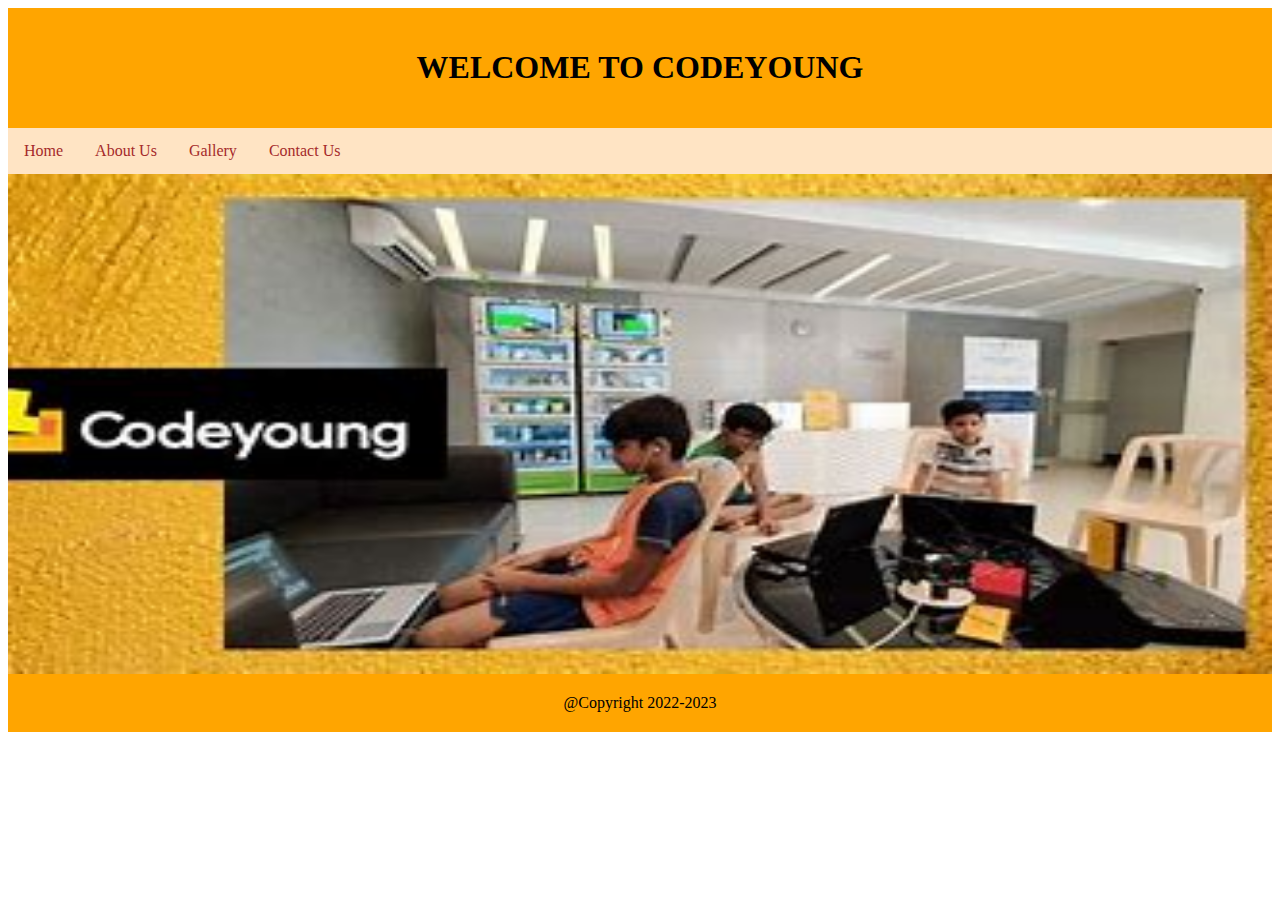
<file: My Website/index.html>
<html>
    <head>
      <link rel= "stylesheet" href="style.css">
      <link rel="icon" type="image/x-icon" href="codeyounglogo.jpg">
    </head>
    <body>
        <header>
            <h1>WELCOME TO CODEYOUNG</h1>
        </header>
        <nav>
            <ul>
                <li><a href="#Home">Home</a></li>
                <li><a href="aboutus.html">About Us</a></li>
                <li><a href="gallery.html">Gallery</a></li>
                <li><a href="contact.html">Contact Us</a></li>
            </ul>
        </nav>
        <section id="Home">
         <img src="codeyoungimage.jpg" width="100%" height="500px">
        </section>

        <footer>
            @Copyright 2022-2023<br>
        </footer>
    </body>
</html>
</file>
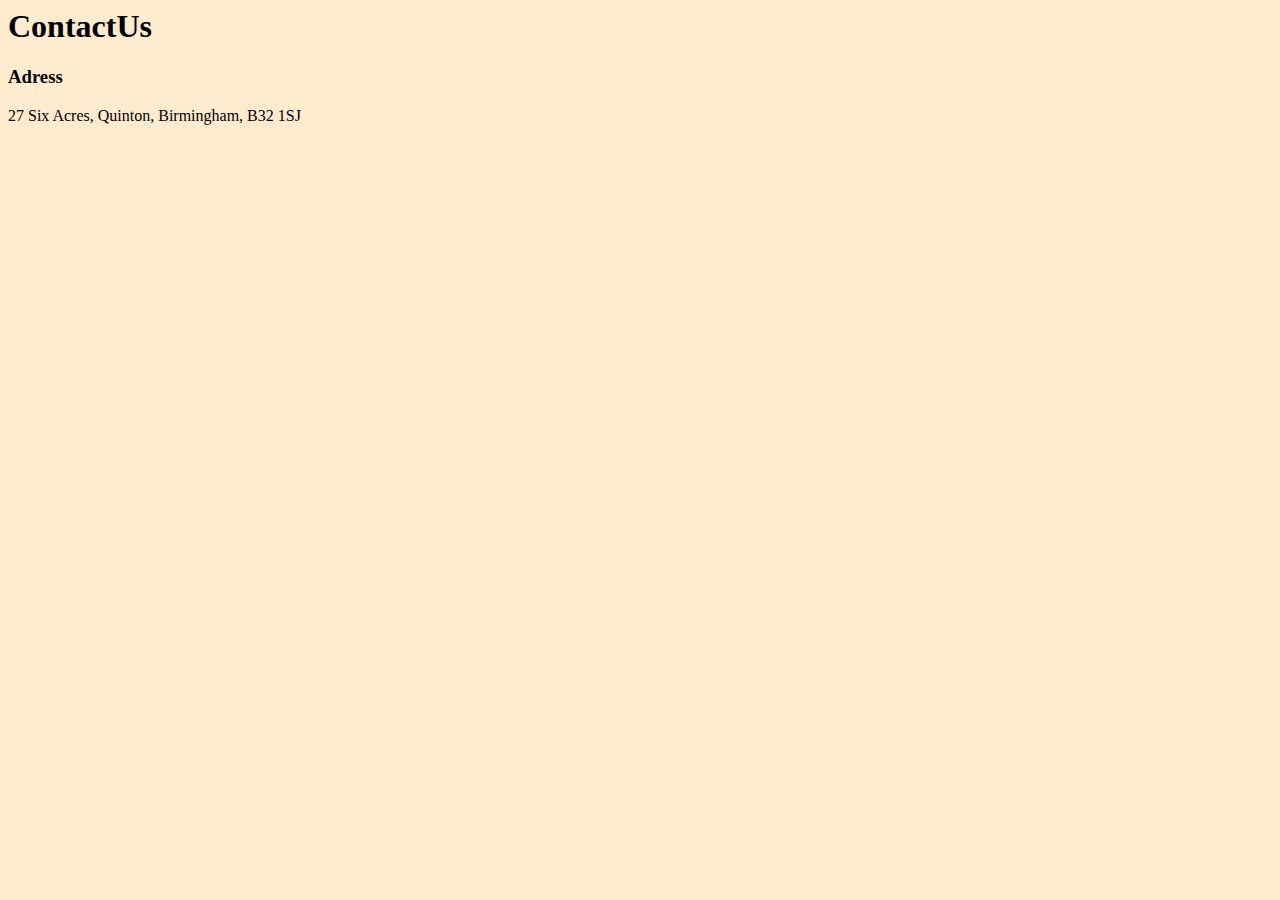
<file: My Website/contact.html>
<html>
    <head>
        <style>
      body{
        background-color: blanchedalmond;
        color: black;
      }
    </style>
    </head>
    <body>
        <h1><b>Contact</b>Us</h1>
    <h3>Adress</h3>
<p>27 Six Acres, Quinton, Birmingham, B32 1SJ</p>
<iframe src="https://www.google.com/maps/embed?pb=!1m18!1m12!1m3!1d607.8735719586131!2d-1.9977887714970837!3d52.452075115548084!2m3!1f0!2f0!3f0!3m2!1i1024!2i768!4f13.1!3m3!1m2!1s0x4870963de8555f81%3A0xc043b4ed4c3df638!2s27%20Six%20Acres%2C%20Quinton%2C%20Birmingham!5e0!3m2!1sen!2suk!
4v1703262567936!5m2!1sen!2suk" width="1000" height="450" style="border:0;" allowfullscreen="" loading="lazy" 
referrerpolicy="no-referrer-when-downgrade"></iframe>
    </body>
</html>
</file>
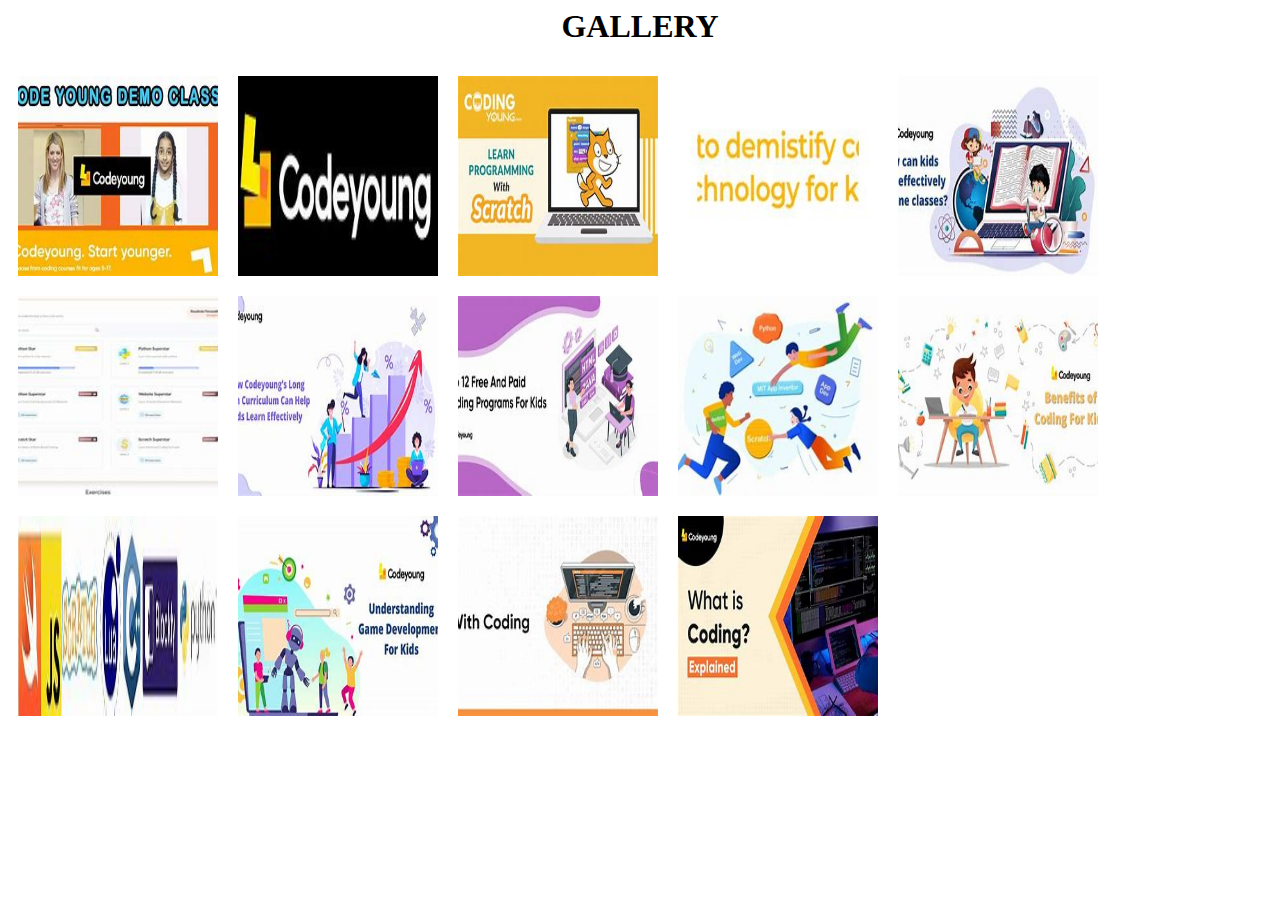
<file: My Website/gallery.html>
<html>
    <head>
    <style>
.flex-container{
    display: -webkit-flex;
    height: 200px;
    display: flex;
  flex-wrap: wrap;
  width: 100%;
}
.flex-item{
    background-color: brown;
    height: 100%;
    margin: 10px;
    text-align: center;
    font-size: 30px;
}
img{
    width:200px;
    height:200px;
}</style>
    </head>
    <body>
        <h1 style="text-align: center;">GALLERY</h1>
        <div class="flex-container">
            <div class="flex-item"><img src="codeyoung.jpg"></div>
            <div class="flex-item"><img src="codeyounglogo.jpg"></div>
            <div class="flex-item"><img src="scratch.jpg"></div>
            <div class="flex-item"><img src="STEM Education.jpg"></div>
            <div class="flex-item"><img src="Coding for kids.jpg"></div>
            <div class="flex-item"><img src="Coding sandbox.jpg"></div>
            <div class="flex-item"><img src="curriculum.jpg"></div>
            <div class="flex-item"><img src="Free and Paid coding programs.jpg"></div>
            <div class="flex-item"><img src="Making waves.jpg"></div>
            <div class="flex-item"><img src="Math.jpg"></div>
            <div class="flex-item"><img src="Medium.jpg"></div>
            <div class="flex-item"><img src="Programming classes for children.jpg"></div>
            <div class="flex-item"><img src="Programming.jpg"></div>
            <div class="flex-item"><img src="What is Coding.jpg"></div>
        </div>
    </body>
</html>
</file>
<file: My Website/style.css>
header{
    background-color: orange;
    color: black;
    text-align: center;
    padding: 20px
}
footer{
    background-color: orange;
    color: black;
    text-align: center;
    padding: 20px;
}
ul{
    list-style-type: none;
    margin: 0;
    padding: 0;
    overflow: hidden;
    background-color: bisque;
}

li{
    float: left;
}
li a{
    display: block;
    color:brown;
    text-align: center;
    padding: 14px 16px;
    text-decoration: none;
}
li a:hover{
    background-color: brown;
    color: blanchedalmond
}
#Home{
    width:100%;
    height:500px;
}
</file>
